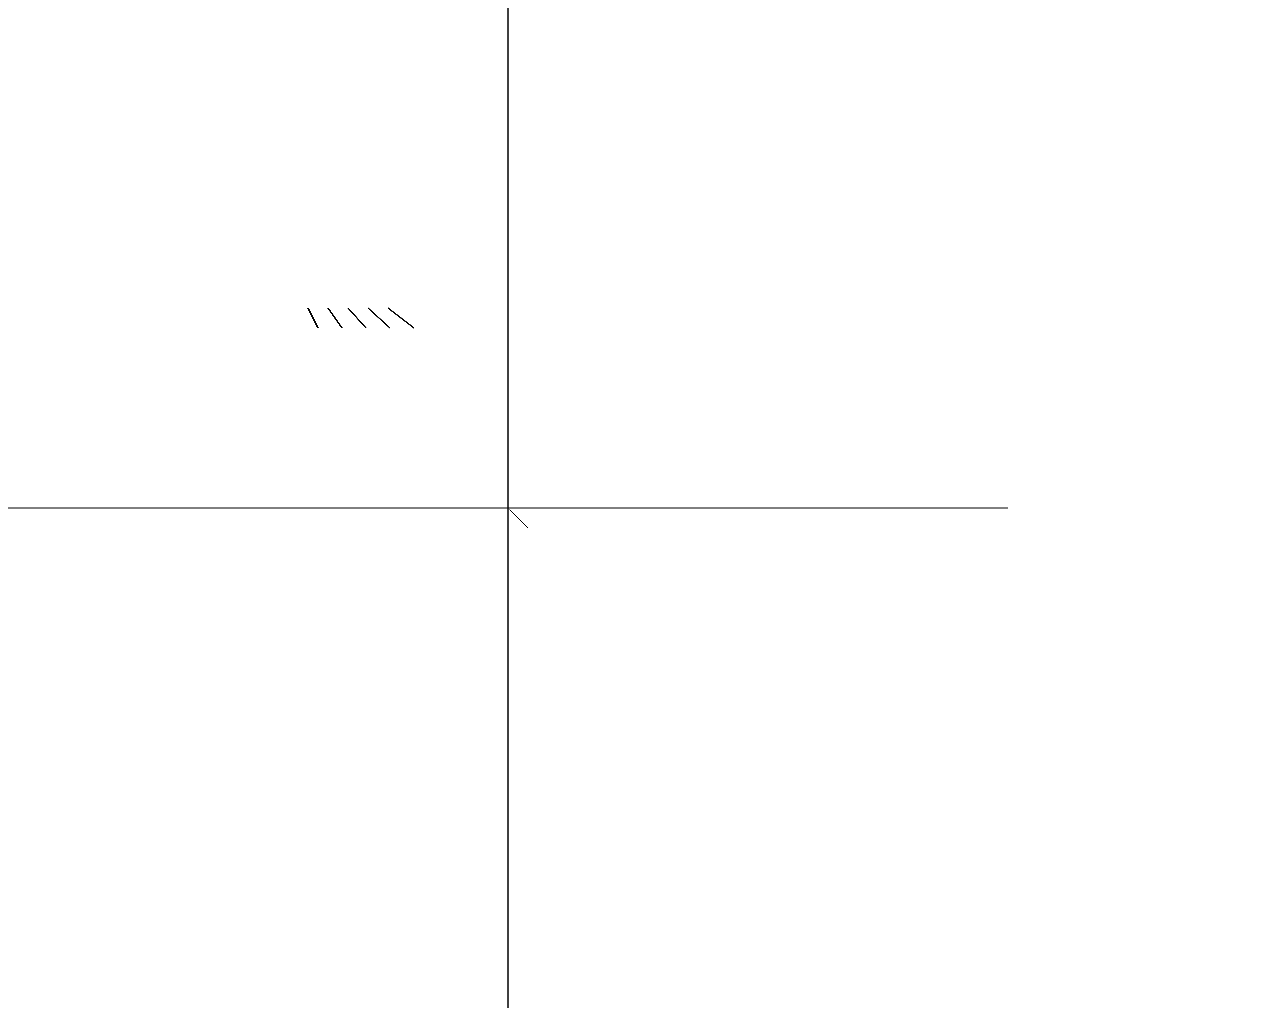
<file: graphic.html>
<!DOCTYPE html>
<html>
<head>
	<title>thisis the title</title>
	<link rel = 'cssDocument' type='text/css'
		href = 'styling.css'/>
</head>


<body>
	<canvas
	id="c"
	width = "1000"
	height = "1000">
	chrome does not support html5
	</canvas>

	<script type='text/javascript'
		src='script.js'>
	</script>
</body>
</html>
</file>
<file: styling.css>
canvas{
	width : 100px;
	height : 100px;
}
</file>
